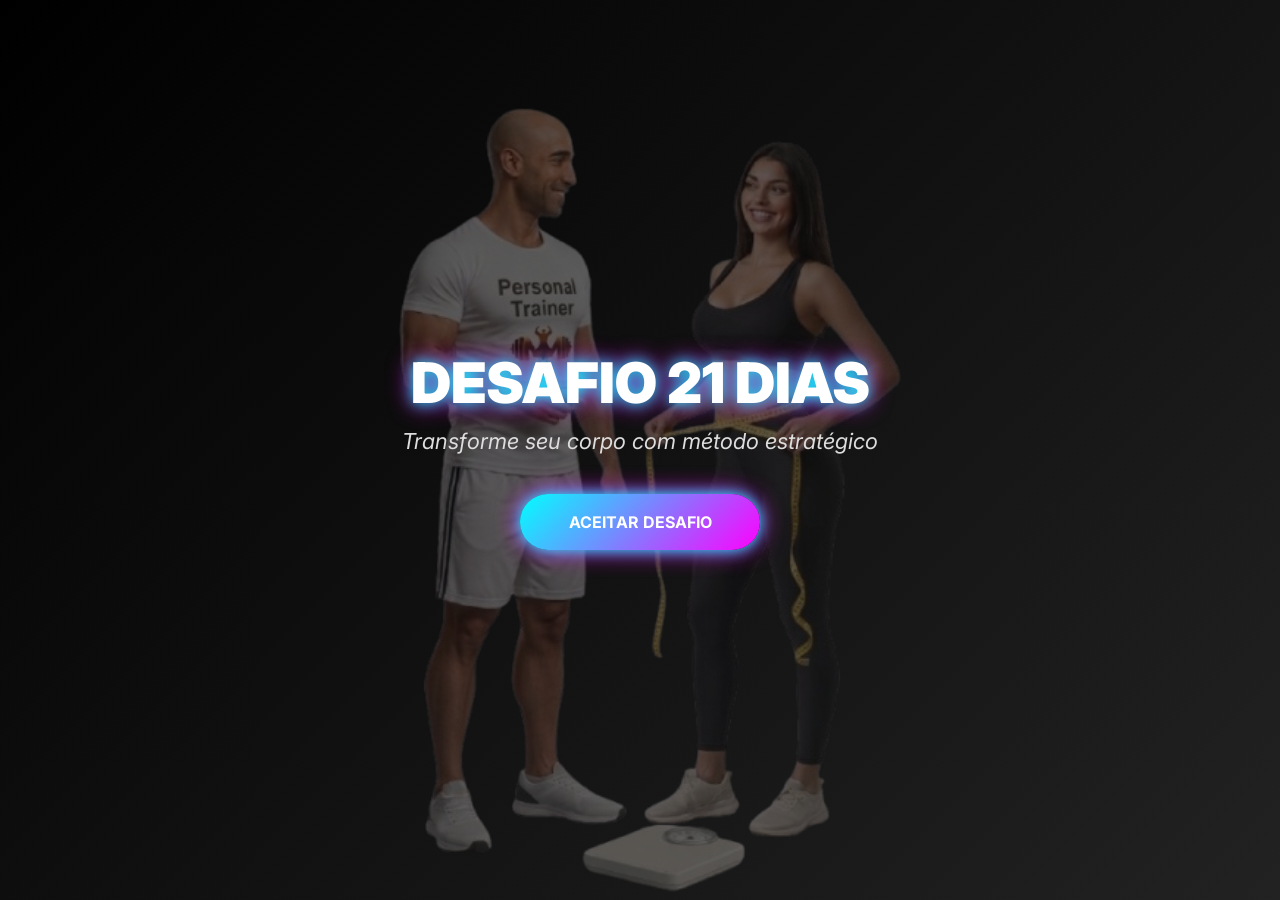
<file: index.html>
<!DOCTYPE html>
<html lang="pt-br">
<head>
<meta charset="UTF-8">
<meta name="viewport" content="width=device-width, initial-scale=1.0">
<title>Desafio 21 Dias - Marcelo Mendes</title>

<!-- Bootstrap -->
<link href="https://cdn.jsdelivr.net/npm/bootstrap@5.3.2/dist/css/bootstrap.min.css" rel="stylesheet">

<!-- Fonte -->
<link href="https://fonts.googleapis.com/css2?family=Inter:wght@300;400;600;700;900&display=swap" rel="stylesheet">

<style>
body{
    margin:0;
    font-family:'Inter',sans-serif;
    color:#fff;
    background:#000;
    overflow-x:hidden;
}

/* HERO */
.hero{
    position:relative;
    text-align:center;
    padding:120px 20px;
    min-height:100vh;
    display:flex;
    flex-direction:column;
    justify-content:center;
    align-items:center;
    background:linear-gradient(135deg,#000,#111,#222);
}

/* IMAGEM PRINCIPAL */
.hero::before{
    content:"";
    position:absolute;
    top:0;
    left:50%;
    transform:translateX(-50%);
    width:100%;
    max-width:1200px;
    height:100%;
    background:url('imagem/TelaPrincipal.png') center/contain no-repeat;
    opacity:0.35;
    z-index:0;
}

/* TEXTO */
.hero h1{
    font-size:clamp(32px,5vw,56px);
    font-weight:900;
    z-index:1;
    text-shadow:0 0 15px #00ffff,0 0 25px #ff00ff;
}

.hero p{
    font-size:clamp(16px,2.5vw,22px);
    color:#ddd;
    font-style:italic; /* 🔥 pedido aplicado */
    z-index:1;
    max-width:600px;
}

/* BOTÃO */
.btn-custom{
    width:clamp(180px,60%,240px);
    background:linear-gradient(135deg,#00ffff,#ff00ff);
    border:none;
    padding:16px;
    border-radius:50px;
    font-weight:bold;
    color:#fff;
    margin-top:20px;
    box-shadow:0 0 15px #00ffff,0 0 25px #ff00ff;
    transition:0.3s;
    z-index:1;
}

.btn-custom:hover{
    transform:scale(1.05);
}

/* MODAL */
.modal-content{
    background:#111;
    border-radius:20px;
    border:1px solid #00ffff;
}

.form-control{
    background:#222;
    border:1px solid #00ffff;
    color:#fff;
    padding:12px;
}

.form-control::placeholder{
    color:#aaa;
}

.form-control:focus{
    border-color:#ff00ff;
    box-shadow:0 0 10px #ff00ff50;
}

/* MOBILE AJUSTE EXTRA */
@media (max-width:768px){
    .hero{
        padding:100px 15px;
    }

    .hero p{
        padding:0 10px;
    }
}
</style>

</head>

<body>

<!-- HERO -->
<section class="hero">

    <h1>DESAFIO 21 DIAS</h1>

    <!-- 🔥 TEXTO EM ITÁLICO -->
    <p><em>Transforme seu corpo com método estratégico</em></p>

    <button class="btn btn-custom" data-bs-toggle="modal" data-bs-target="#loginModal">
        ACEITAR DESAFIO
    </button>

</section>

<!-- LOGIN MODAL -->
<div class="modal fade" id="loginModal">
<div class="modal-dialog modal-dialog-centered">
<div class="modal-content p-3">

    <input id="user" class="form-control mb-2" placeholder="Login">
    <input id="pass" type="password" class="form-control mb-3" placeholder="Senha">

    <button class="btn btn-custom w-100" onclick="login()">
        Entrar
    </button>

</div>
</div>
</div>

<script src="https://cdn.jsdelivr.net/npm/bootstrap@5.3.2/dist/js/bootstrap.bundle.min.js"></script>

<script>

// 🔐 ADMIN FIXO
const ADMIN = {
    user: "Admin",
    pass: "321"
};

// 📦 BANCO LOCAL
function getUsers(){
    return JSON.parse(localStorage.getItem("usuarios") || "{}");
}

// 🔐 LOGIN
function login(){

    let user = document.getElementById("user").value;
    let pass = document.getElementById("pass").value;

    // 🔥 ADMIN LOGIN
    if(user === ADMIN.user && pass === ADMIN.pass){

        localStorage.setItem("logado", "true");
        localStorage.setItem("usuario", "ADMIN");

        window.location.href = "treino.html";
        return;
    }

    // 👤 USUÁRIO NORMAL
    let users = getUsers();

    if(!users[user]){
        alert("Usuário não encontrado");
        return;
    }

    if(users[user].senha !== pass){
        alert("Senha incorreta");
        return;
    }

    // 🔥 SALVA SESSÃO
    localStorage.setItem("logado", "true");
    localStorage.setItem("usuario", user);

    // 👉 REDIRECIONA
    window.location.href = "treino.html";
}

</script>

</body>
</html>
</file>
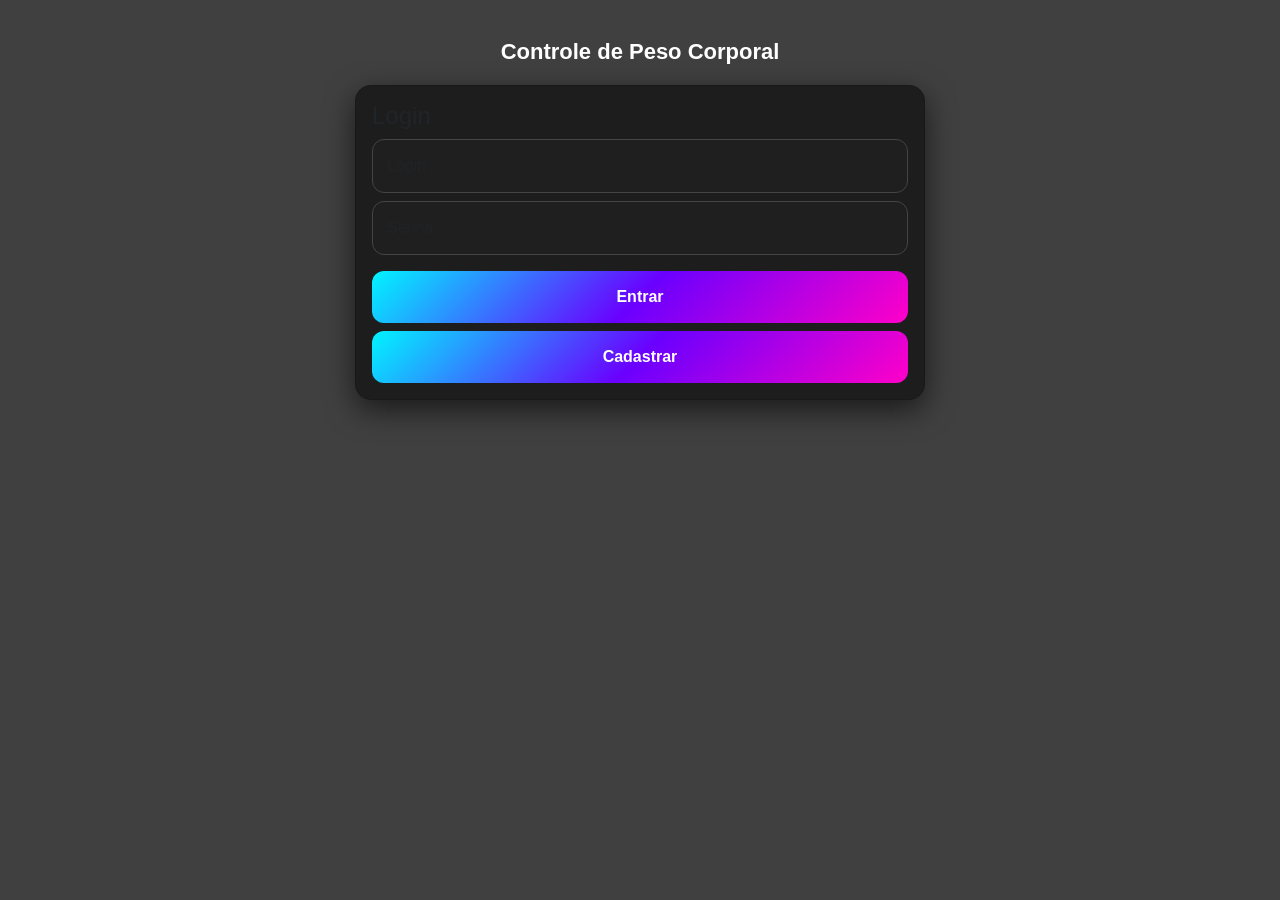
<file: peso.html>
<!DOCTYPE html>
<html lang="pt-BR">
<head>
<meta charset="UTF-8">
<meta name="viewport" content="width=device-width, initial-scale=1.0">
<title>Controle de Peso</title>

<link href="https://cdn.jsdelivr.net/npm/bootstrap@5.3.2/dist/css/bootstrap.min.css" rel="stylesheet">

<style>

/* ===================== BASE ===================== */
body {
  margin: 0;
  font-family: Arial, Helvetica, sans-serif;
  color: #fff;
  background: linear-gradient(rgba(0,0,0,0.75), rgba(0,0,0,0.75)),
              url('https://copilot.microsoft.com/th/id/BCO.c9e7c156-35cf-4bb2-a60e-49f20025abf2.png');
  background-size: cover;
  background-position: center;
}

/* ===================== CONTAINER ===================== */
.container {
  padding: 15px;
}

/* ===================== TITULO ===================== */
h2 {
  text-align: center;
  font-weight: 800;
  font-size: 22px;
  margin-bottom: 20px;
}

/* ===================== CARD ===================== */
.card {
  background: rgba(28,28,28,0.95);
  border-radius: 16px;
  box-shadow: 0 10px 30px rgba(0,0,0,0.6);
}

/* ===================== INPUTS ===================== */
.form-control {
  background: #1f1f1f;
  color: #fff;
  border-radius: 12px;
  border: 1px solid #444;
  padding: 14px;
  font-size: 16px;
}

.form-control:focus {
  border: 1px solid #00f5ff;
  box-shadow: 0 0 10px rgba(0,245,255,0.5);
}

/* ===================== BOTÕES ===================== */
.btn-custom {
  background: linear-gradient(135deg,#00f5ff,#6a00ff,#ff00c8);
  color: white;
  border-radius: 12px;
  border: none;
  font-weight: 600;
  padding: 14px;
  font-size: 16px;
}

.btn-secondary {
  background: #444;
  border: none;
  padding: 14px;
}

/* ===================== LISTA MELHORADA ===================== */
.card-list {
  background:#111;
  padding:12px;
  border-radius:12px;
  margin-bottom:10px;
  color:#FFFFFF; /* 🔥 AGORA VISÍVEL */
}

/* ===================== TEXTO BRANCO FORÇADO ===================== */
.card-list * {
  color:#FFFFFF !important;
}

/* ===================== RESPONSIVO ===================== */
@media (min-width:768px){
  .container{max-width:500px;margin:auto;}
}
@media (min-width:1024px){
  .container{max-width:600px;}
}

</style>
</head>

<body>

<div class="container mt-4">

<h2>Controle de Peso Corporal</h2>

<!-- LOGIN -->
<div id="loginSection" class="card p-3 mt-3">
  <h4>Login</h4>

  <input type="text" id="login" class="form-control mb-2" placeholder="Login">
  <input type="password" id="senha" class="form-control mb-3" placeholder="Senha">

  <button class="btn btn-custom w-100 mb-2" onclick="verificarLogin()">Entrar</button>
  <button class="btn btn-custom w-100" onclick="mostrarCadastro()">Cadastrar</button>
</div>

<!-- CADASTRO -->
<div id="cadastroSection" class="card p-3 mt-3 d-none">
  <h4>Cadastro</h4>

  <input type="text" id="nome" class="form-control mb-2" placeholder="Nome">

  <input type="date" id="dataInicial" class="form-control mb-2" onchange="calcularDatas()">

  <input type="number" id="pesoInicial" class="form-control mb-2" placeholder="Peso Inicial">
  <input type="number" id="pesoFinal" class="form-control mb-2" placeholder="Peso Final">

  <input type="text" id="dataFinal" class="form-control mb-3" readonly>

  <button class="btn btn-custom w-100 mb-2" onclick="salvarCadastro()">Salvar</button>
  <button class="btn btn-secondary w-100" onclick="voltarLogin()">Voltar</button>
</div>

<!-- LISTA -->
<div id="listaSection" class="card p-3 mt-3 d-none">
  <h4>Alunos Cadastrados</h4>
  <div id="lista"></div>
</div>

</div>

<script>

const loginSection = document.getElementById('loginSection');
const cadastroSection = document.getElementById('cadastroSection');
const listaSection = document.getElementById('listaSection');
const lista = document.getElementById('lista');

/* ===================== STORAGE ===================== */
function getAlunos(){
  return JSON.parse(localStorage.getItem("alunos") || "[]");
}

function setAlunos(data){
  localStorage.setItem("alunos", JSON.stringify(data));
}

/* ===================== CADASTRO ===================== */
function mostrarCadastro(){
  cadastroSection.classList.remove('d-none');
  loginSection.classList.add('d-none');
}

function voltarLogin(){
  loginSection.classList.remove('d-none');
  cadastroSection.classList.add('d-none');
  listaSection.classList.add('d-none');
}

/* ===================== 21 DIAS AUTOMÁTICO ===================== */
function calcularDatas(){

  let data = document.getElementById("dataInicial").value;

  if(!data) return;

  let inicio = new Date(data);

  let fim = new Date(inicio);
  fim.setDate(fim.getDate() + 20); // 21 dias corridos

  document.getElementById("dataFinal").value =
    `${inicio.toLocaleDateString('pt-BR')} → ${fim.toLocaleDateString('pt-BR')}`;
}

/* ===================== SALVAR ===================== */
function salvarCadastro(){

  let alunos = getAlunos();

  let aluno = {
    login: document.getElementById("login").value,
    senha: document.getElementById("senha").value,
    nome: document.getElementById("nome").value,
    dataInicial: document.getElementById("dataInicial").value,
    pesoInicial: document.getElementById("pesoInicial").value,
    pesoFinal: document.getElementById("pesoFinal").value,
    dataFinal: document.getElementById("dataFinal").value
  };

  alunos.push(aluno);
  setAlunos(alunos);

  alert("Aluno salvo!");

  mostrarTodos();
}

/* ===================== LISTA ===================== */
function mostrarTodos(){

  let alunos = getAlunos();

  listaSection.classList.remove('d-none');

  lista.innerHTML = alunos.map((a, i)=>`

    <div class="card-list">
      <strong>${a.nome}</strong><br>
      Login: ${a.login}<br>
      Início: ${a.dataInicial}<br>
      Período: ${a.dataFinal}<br>
      Peso Inicial: ${a.pesoInicial} kg<br>
      Peso Final: ${a.pesoFinal || "-"} kg<br>

      <button class="btn btn-sm btn-danger mt-2" onclick="remover(${i})">Excluir</button>
    </div>

  `).join("");
}

/* ===================== REMOVER ===================== */
function remover(i){
  let alunos = getAlunos();
  alunos.splice(i,1);
  setAlunos(alunos);
  mostrarTodos();
}

/* ===================== LOGIN ===================== */
function verificarLogin(){

  let login = document.getElementById("login").value;
  let senha = document.getElementById("senha").value;

  let alunos = getAlunos();

  let aluno = alunos.find(a => a.login === login && a.senha === senha);

  if(!aluno){
    alert("Usuário inválido!");
    return;
  }

  alert("Login OK");
}

</script>

</body>
</html>
</file>
